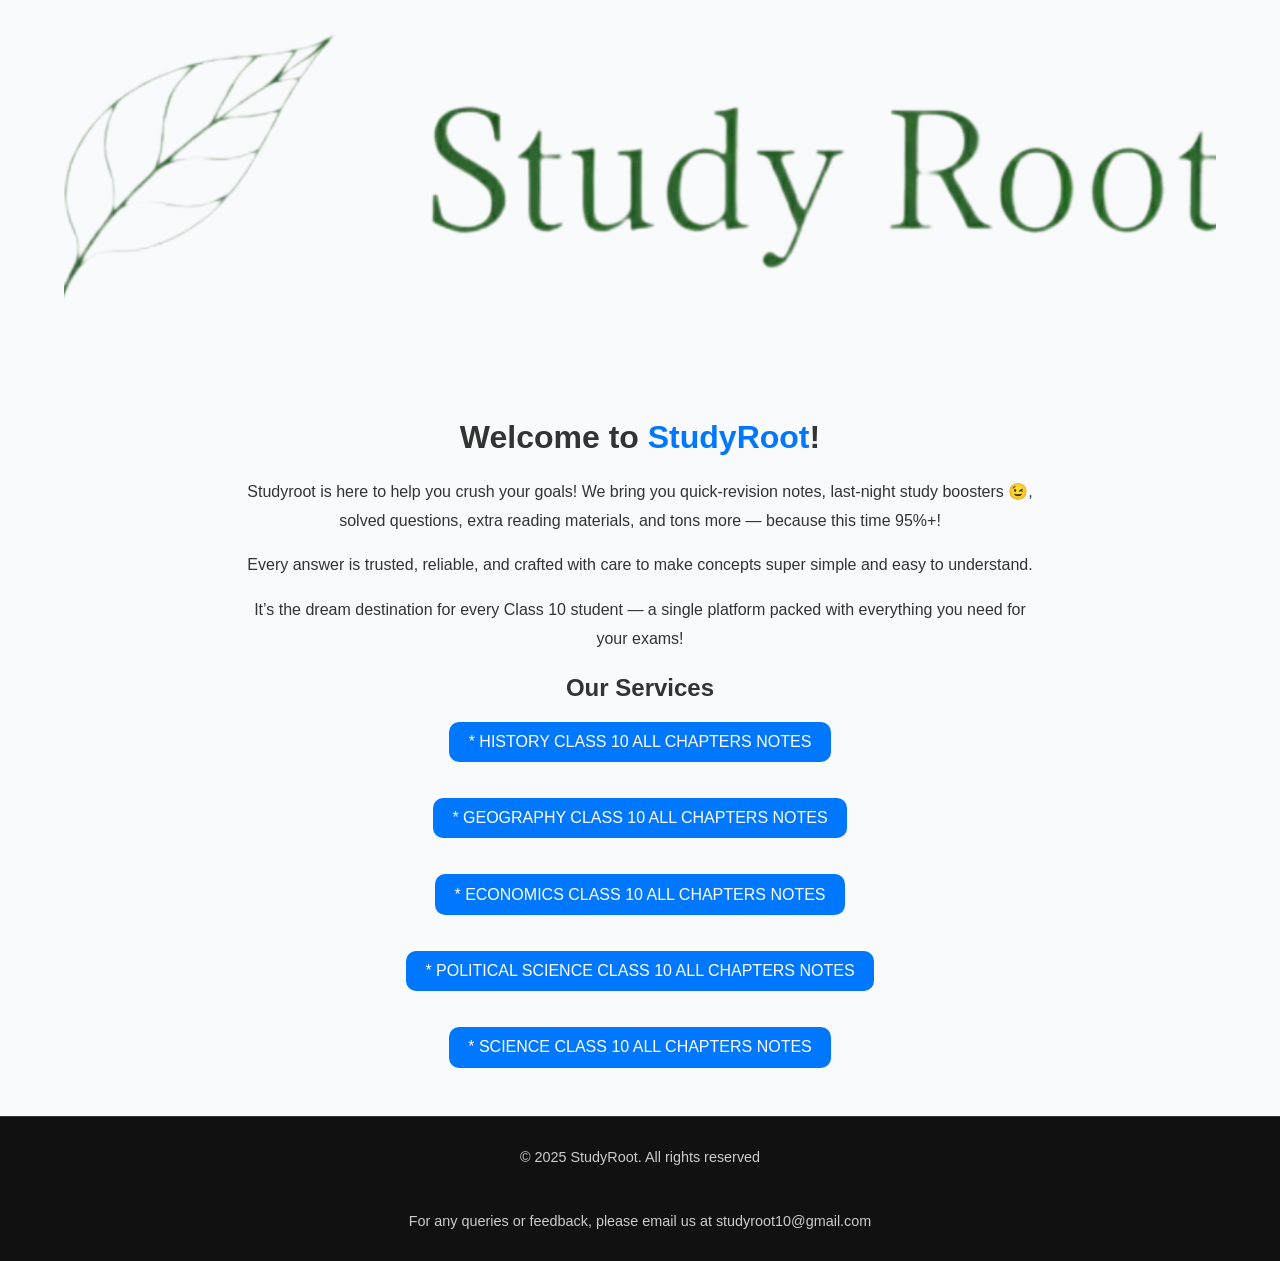
<file: index.html>
<!DOCTYPE HTML>
<html>
    <head>
        <meta charset="UTF-8">
        <meta name="google-site-verification" content="Z3l_xmKTXnnwk_RoC_BCw31FWfYcAdLv6_7nF25Tgq8" />
        <meta name="viewport" content="width=device-width , initial-scale=1.0">
        <title>StudyRoot</title>
        <meta name="description" content="solutions of class 10 communicative english literature reader by trusted teachers">
        <meta name="keywords" content="NCERT , CBSE , english class 10 , communicative english cllass 10 , ncert english class 10">
        <link rel="stylesheet" href="style.css">
        <link rel="icon" type="image/png" href="InShot_20251107_224316956.png">
    </head>
    <body>
        <header style="display:flex; justify-content: center; align-items: center;">
            <img src="InShot_20251107_224316956.png" alt="StudyRoot" style="height:auto; width:90%; align-items: center;">
        </header>
        <main>
  <h1>Welcome to <span style="color:#0077ff;">StudyRoot</span>!</h1>
  <p>
  Studyroot is here to help you crush your goals! We bring you quick-revision notes, last-night study boosters 😉, solved questions, extra reading materials, and tons more — because this time 95%+!
  </p>
  <p>
  Every answer is trusted, reliable, and crafted with care to make concepts super simple and easy to understand. <p>
  It’s the dream destination for every Class 10 student — a single platform packed with everything you need for your exams!
</p>


  <h2>Our Services</h2>
  <a class="reserves" href="history.html">
    * HISTORY CLASS 10 ALL CHAPTERS NOTES
  </a>
  <br>
  <br>
  <br>
  <a class="reserves" href="geography.html">
    * GEOGRAPHY CLASS 10 ALL CHAPTERS NOTES
  </a>
  <br>
  <br>
  <br>
  <a class="reserves" href="economics.html">
    * ECONOMICS CLASS 10 ALL CHAPTERS NOTES
  </a>
  <br>
  <br>
  <br>
  <a class="reserves" href="politicalscience.html">
    * POLITICAL SCIENCE CLASS 10 ALL CHAPTERS NOTES
  </a>
   <br>
  <br>
  <br>
  <a class="reserves" href="science.html">
    * SCIENCE CLASS 10 ALL CHAPTERS NOTES
  </a>
</main>
        <footer>
            &copy; 2025 StudyRoot. All rights reserved
            <br>
            <br>
            <br>
            <br>
            For any queries or feedback, please email us at studyroot10@gmail.com
        </footer>
    </body>
</html>
</file>
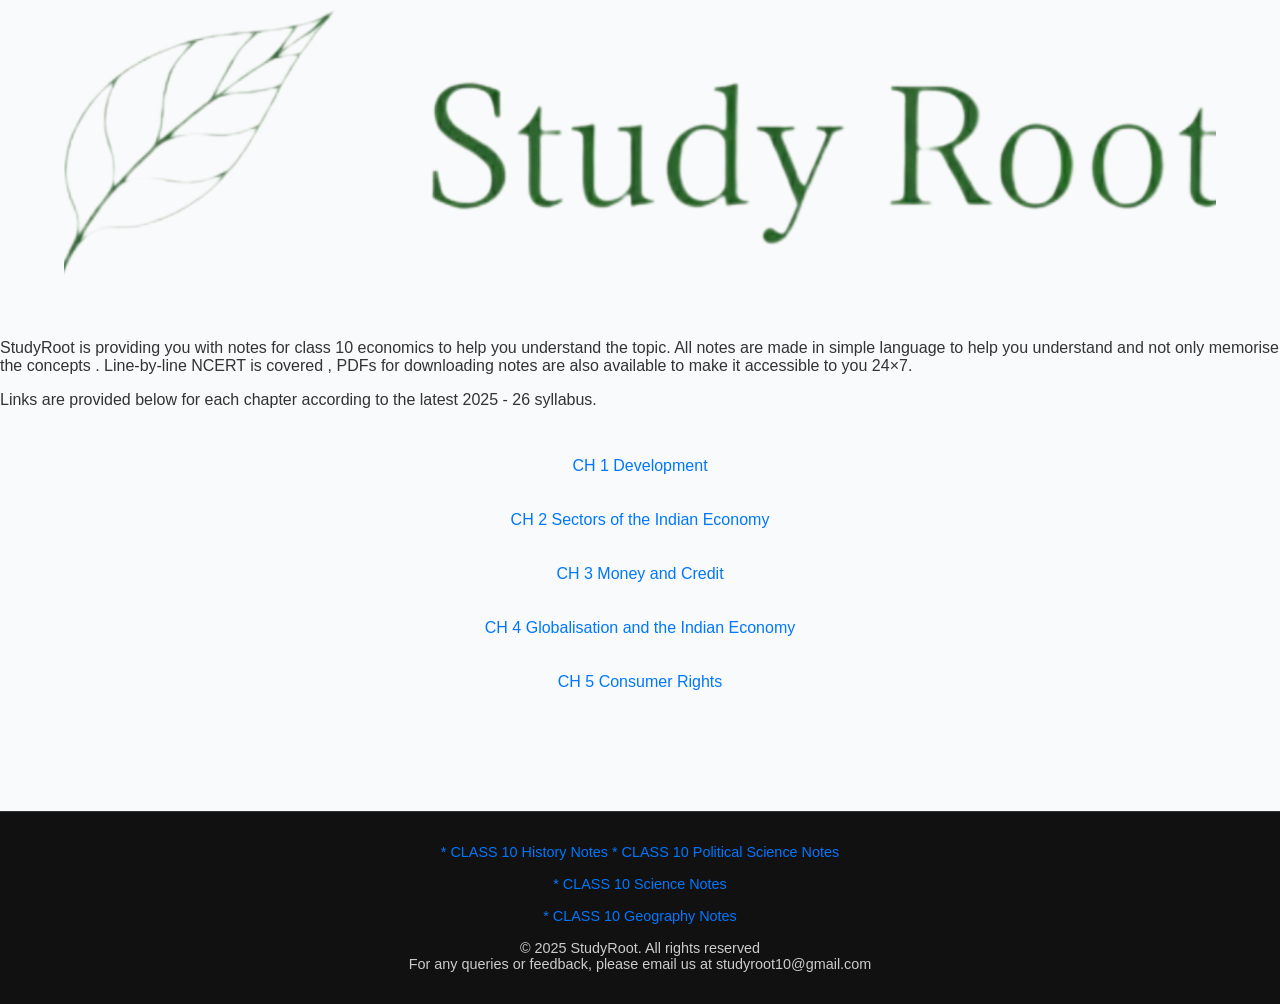
<file: economics.html>
<!DOCTYPE HTML>
<html>
    <head>
        <meta charset="UTF-8">
        <meta name="viewport" content="width=device-width , initial-scale=1.0">
        <title>Studyroot - Class 10 Economics Notes</title>
        <meta name="description" content="notes for all chapters of economics of class 10 ">
        <meta name="keywords" content="NCERT , CBSE , economics class 10 , sst class 10 , ncert economics class 10">
        <link rel="stylesheet" href="mainpage.css">
        <link rel="icon" type="image/png" href="InShot_20251107_224316956.png">
    </head>
    <body>
         <header style="display:flex; justify-content: center; align-items: center;">
            <img src="InShot_20251107_224316956.png" alt="StudyRoot" style="height:auto; width:90%; align-items: center;">
        </header>
        <main>
        <p>
            StudyRoot is providing you with notes for class 10 economics to help you understand the topic. All notes are made in simple language to help you understand and not only memorise the concepts . Line-by-line NCERT is covered , PDFs for downloading notes are also available to make it accessible to you 24×7.
        </p>
        <p>
            Links are provided below for each chapter according to the latest 2025 - 26 syllabus.

        </p>

        <div>
            <a href="development.html">CH 1 Development</a>
            <br>
            <br>
            <a href="sectorsoftheindianeconomy.html">CH 2 Sectors of the Indian Economy</a>
            <br>
            <br>
            <a href="moneyandcredit.html">CH 3 Money and Credit</a>
            <br>
            <br>
            <a href="globalisationandtheindianeconomy.html">CH 4 Globalisation and the Indian Economy</a>
            <br>
            <br>
            <a href="consumerrights.html">CH 5 Consumer Rights</a>
        </div>
        <br>
        <br>
        <br>
        <br>
        <footer>
            <a href="history.html">* CLASS 10 History Notes</a>   <a href="politicalscience.html">* CLASS 10 Political Science Notes</a>
            <br><br>
            <a href="science.html">* CLASS 10 Science Notes</a>
            <br><br>
            <a href="geography.html">* CLASS 10 Geography Notes</a>
            <br> <br>
             &copy; 2025 StudyRoot. All rights reserved
            <br>
            For any queries or feedback, please email us at studyroot10@gmail.com
        </footer>
    </body>
    </html>
</file>
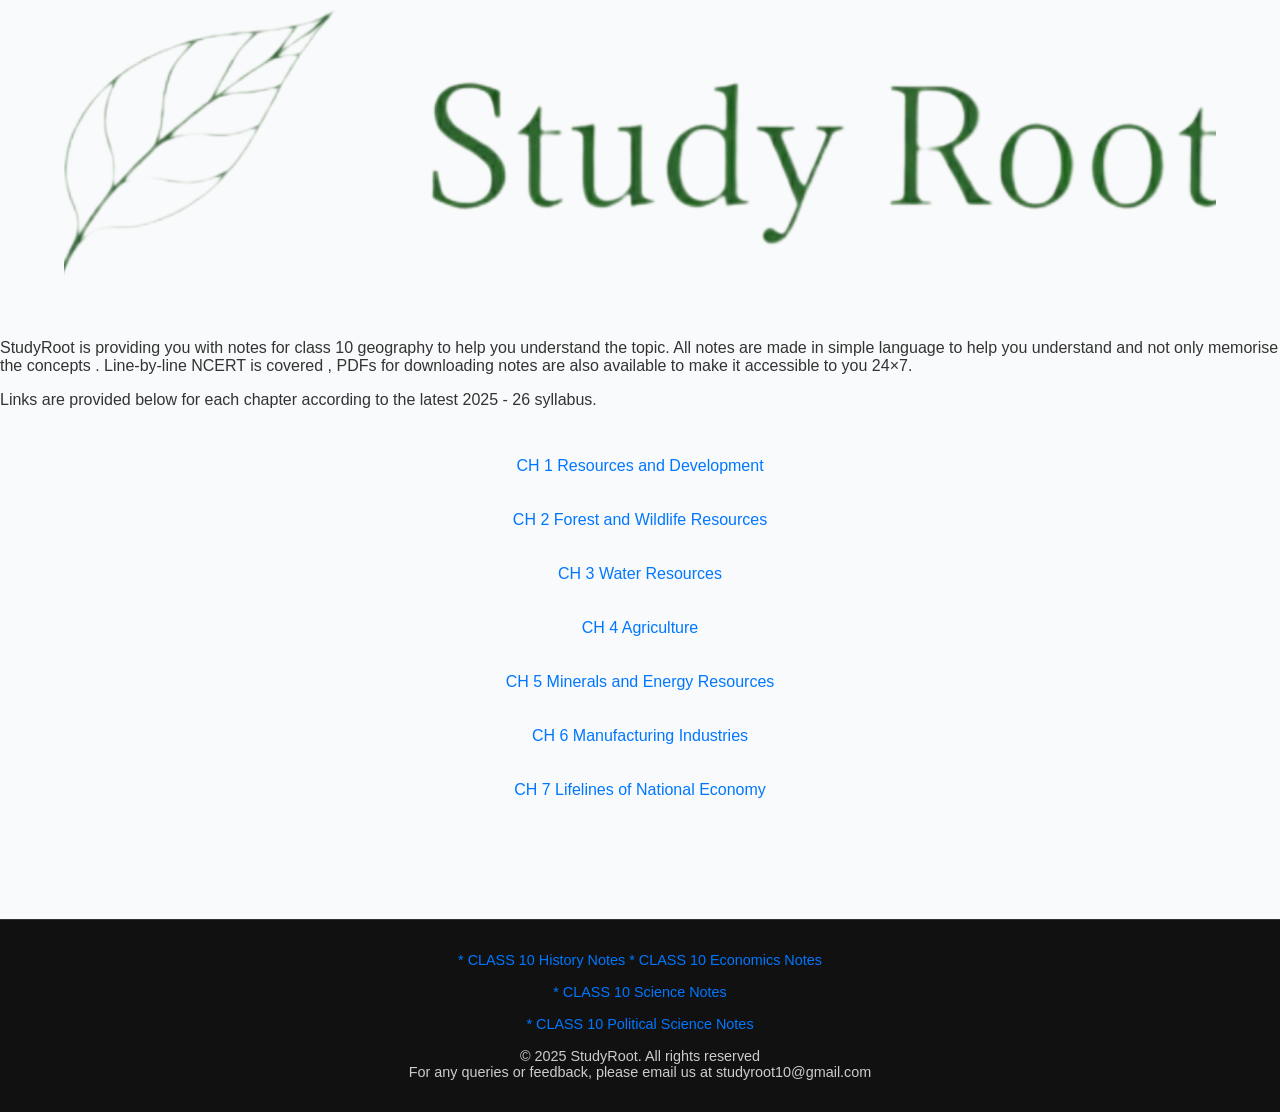
<file: geography.html>
<!DOCTYPE HTML>
<html>
    <head>
        <meta charset="UTF-8">
        <meta name="viewport" content="width=device-width , initial-scale=1.0">
        <title>Studyroot - Class 10 Geography Notes</title>
        <meta name="description" content="notes for all chapters of geography for class 10 ">
        <meta name="keywords" content="NCERT , CBSE , geography class 10 , sst class 10 , ncert social science class 10">
        <link rel="stylesheet" href="mainpage.css">
        <link rel="icon" type="image/png" href="InShot_20251107_224316956.png">
    </head>
    <body>
         <header style="display:flex; justify-content: center; align-items: center;">
            <img src="InShot_20251107_224316956.png" alt="StudyRoot" style="height:auto; width:90%; align-items: center;">
        </header>
        <main>
        <p>
            StudyRoot is providing you with notes for class 10 geography to help you understand the topic. All notes are made in simple language to help you understand and not only memorise the concepts . Line-by-line NCERT is covered , PDFs for downloading notes are also available to make it accessible to you 24×7.
        </p>
        <p>
            Links are provided below for each chapter according to the latest 2025 - 26 syllabus.

        </p>

        <div>
            <a href="resourcesanddevelopment.html">CH 1 Resources and Development</a>
            <br>
            <br>
            <a href="forestandwildliferesources.html">CH 2 Forest and Wildlife Resources</a>
            <br>
            <br>
            <a href="waterresources.html">CH 3 Water Resources</a>
            <br>
            <br>
            <a href="agriculture.html">CH 4 Agriculture</a>
            <br>
            <br>
            <a href="mineralsandenergyresources.html">CH 5 Minerals and Energy Resources</a>
            <br>
            <br>
            <a href="manufacturingindustries.html">CH 6 Manufacturing Industries</a>
            <br>
            <br>
            <a href="lifelinesofnationaleconomy.html">CH 7 Lifelines of National Economy</a>
        </div>
        <br>
        <br>
        <br>
        <br>
        <footer>
            <a href="history.html">* CLASS 10 History Notes</a>   <a href="economics.html">* CLASS 10 Economics Notes</a>
            <br><br>
            <a href="science.html">* CLASS 10 Science Notes</a>
            <br><br>
            <a href="politicalscience.html">* CLASS 10 Political Science Notes</a>
            <br> <br>
             &copy; 2025 StudyRoot. All rights reserved
            <br>
            For any queries or feedback, please email us at studyroot10@gmail.com
        </footer>
    </body>
    </html>
</file>
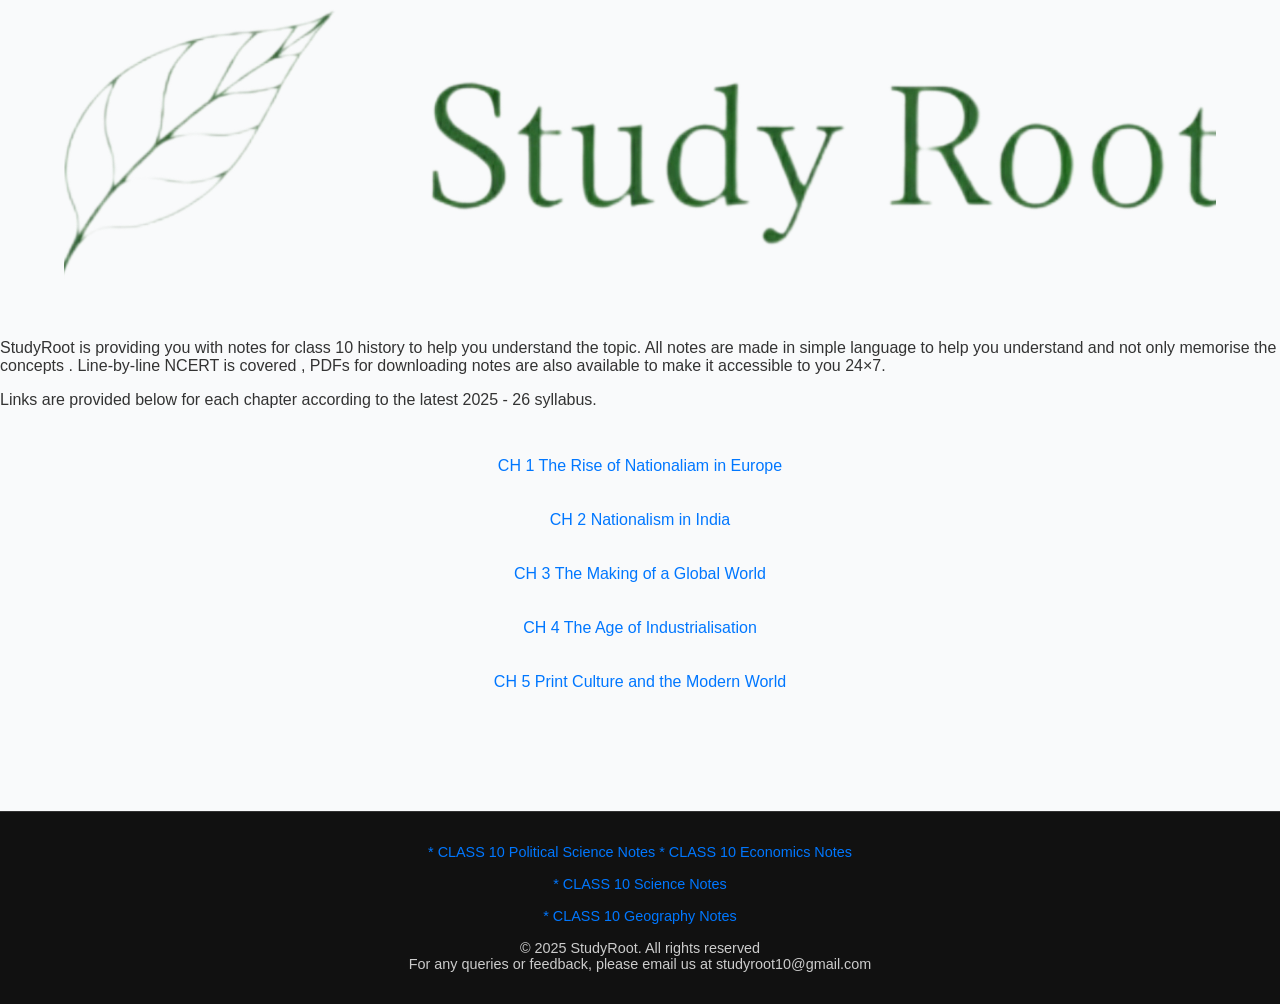
<file: history.html>
<!DOCTYPE HTML>
<html>
    <head>
        <meta charset="UTF-8">
        <meta name="viewport" content="width=device-width , initial-scale=1.0">
        <title>Studyroot - Class 10 History Notes</title>
        <meta name="description" content="notes for all chapters of history of class 10 ">
        <meta name="keywords" content="NCERT , CBSE , history class 10 , sst class 10 , ncert history class 10">
        <link rel="stylesheet" href="mainpage.css">
        <link rel="icon" type="image/png" href="InShot_20251107_224316956.png">
    </head>
    <body>
         <header style="display:flex; justify-content: center; align-items: center;">
            <img src="InShot_20251107_224316956.png" alt="StudyRoot" style="height:auto; width:90%; align-items: center;">
        </header>
        <main>
        <p>
            StudyRoot is providing you with notes for class 10 history to help you understand the topic. All notes are made in simple language to help you understand and not only memorise the concepts . Line-by-line NCERT is covered , PDFs for downloading notes are also available to make it accessible to you 24×7.
        </p>
        <p>
            Links are provided below for each chapter according to the latest 2025 - 26 syllabus.

        </p>

        <div>
            <a href="theriseofnationaliamineurope.html">CH 1 The Rise of Nationaliam in Europe</a>
            <br>
            <br>
            <a href="nationalisminindia.html">CH 2 Nationalism in India</a>
            <br>
            <br>
            <a href="themakingofaglobalworld.html">CH 3 The Making of a Global World</a>
            <br>
            <br>
            <a href="theageofindustrialisation.html">CH 4 The Age of Industrialisation</a>
            <br>
            <br>
            <a href="printcultureandthemodernworld.html">CH 5 Print Culture and the Modern World</a>
        </div>
        <br>
        <br>
        <br>
        <br>
        <footer>
            <a href="politicalscience.html">* CLASS 10 Political Science Notes</a>   <a href="economics.html">* CLASS 10 Economics Notes</a>
            <br><br>
            <a href="science.html">* CLASS 10 Science Notes</a>
            <br><br>
            <a href="geography.html">* CLASS 10 Geography Notes</a>
            <br> <br>
             &copy; 2025 StudyRoot. All rights reserved
            <br>
            For any queries or feedback, please email us at studyroot10@gmail.com
        </footer>
    </body>
    </html>
</file>
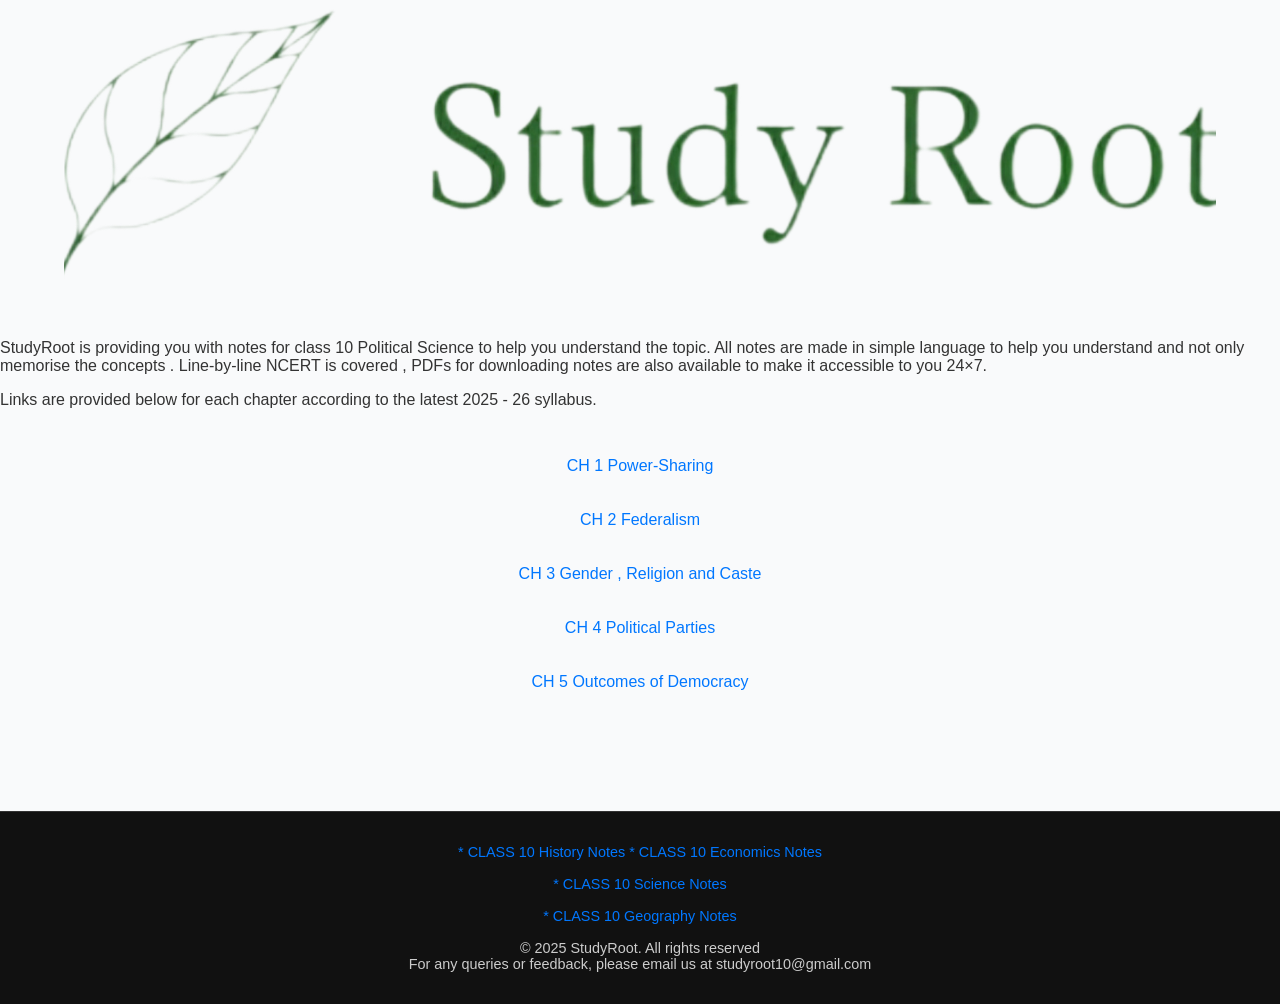
<file: politicalscience.html>
<!DOCTYPE HTML>
<html>
    <head>
        <meta charset="UTF-8">
        <meta name="viewport" content="width=device-width , initial-scale=1.0">
        <title>Studyroot - Class 10 Political Science Notes</title>
        <meta name="description" content="notes for all chapters of civics of class 10 ">
        <meta name="keywords" content="NCERT , CBSE , civics class 10 , politicalscience class 10 , ncert civics class 10">
        <link rel="stylesheet" href="mainpage.css">
        <link rel="icon" type="image/png" href="InShot_20251107_224316956.png">
    </head>
    <body>
         <header style="display:flex; justify-content: center; align-items: center;">
            <img src="InShot_20251107_224316956.png" alt="StudyRoot" style="height:auto; width:90%; align-items: center;">
        </header>
        <main>
        <p>
            StudyRoot is providing you with notes for class 10 Political Science to help you understand the topic. All notes are made in simple language to help you understand and not only memorise the concepts . Line-by-line NCERT is covered , PDFs for downloading notes are also available to make it accessible to you 24×7.
        </p>
        <p>
            Links are provided below for each chapter according to the latest 2025 - 26 syllabus.

        </p>

        <div>
            <a href="powersharing.pdf">CH 1 Power-Sharing</a>
            <br>
            <br>
            <a href="federalism.html">CH 2 Federalism</a>
            <br>
            <br>
            <a href="genderreligionandcaste.html">CH 3 Gender , Religion and Caste</a>
            <br>
            <br>
            <a href="politicalpsrties.html">CH 4 Political Parties</a>
            <br>
            <br>
            <a href="outcomesofdemocracy.html">CH 5 Outcomes of Democracy</a>
        </div>
        <br>
        <br>
        <br>
        <br>
        <footer>
            <a href="history.html">* CLASS 10 History Notes</a>   <a href="economics.html">* CLASS 10 Economics Notes</a>
            <br><br>
            <a href="science.html">* CLASS 10 Science Notes</a>
            <br><br>
            <a href="geography.html">* CLASS 10 Geography Notes</a>
            <br> <br>
             &copy; 2025 StudyRoot. All rights reserved
            <br>
            For any queries or feedback, please email us at studyroot10@gmail.com
        </footer>
    </body>
    </html>
</file>
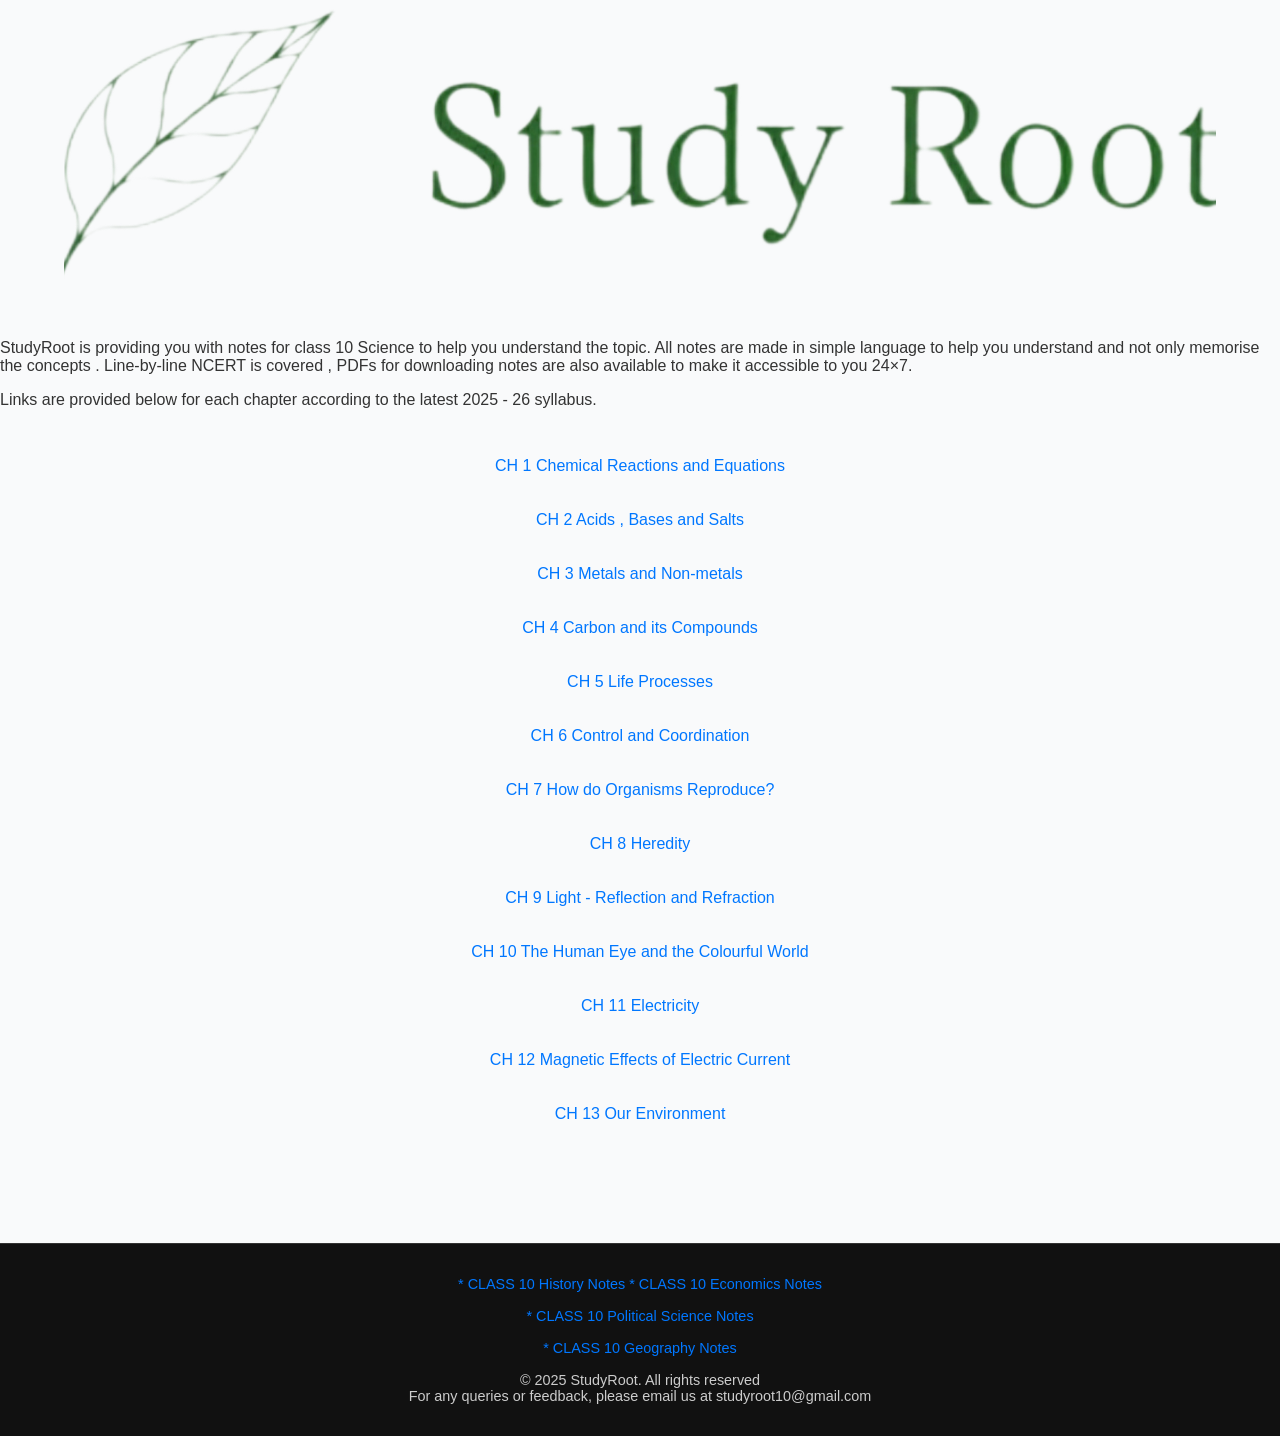
<file: science.html>
<!DOCTYPE HTML>
<html>
    <head>
        <meta charset="UTF-8">
        <meta name="viewport" content="width=device-width , initial-scale=1.0">
        <title>Studyroot - Class 10 Science Notes</title>
        <meta name="description" content="notes for all chapters of science of class 10 ">
        <meta name="keywords" content="NCERT , CBSE , science class 10 , science class 10 , ncert science class 10">
        <link rel="stylesheet" href="mainpage.css">
        <link rel="icon" type="image/png" href="InShot_20251107_224316956.png">
    </head>
    <body>
         <header style="display:flex; justify-content: center; align-items: center;">
            <img src="InShot_20251107_224316956.png" alt="StudyRoot" style="height:auto; width:90%; align-items: center;">
        </header>
        <main>
        <p>
            StudyRoot is providing you with notes for class 10 Science to help you understand the topic. All notes are made in simple language to help you understand and not only memorise the concepts . Line-by-line NCERT is covered , PDFs for downloading notes are also available to make it accessible to you 24×7.
        </p>
        <p>
            Links are provided below for each chapter according to the latest 2025 - 26 syllabus.

        </p>

        <div>
            <a href="chemicalreactionsandequations.html">CH 1 Chemical Reactions and Equations</a>
            <br>
            <br>
            <a href="acidsbasesandsalts.html">CH 2 Acids , Bases and Salts</a>
            <br>
            <br>
            <a href="metalsandnonmetals.html">CH 3 Metals and Non-metals</a>
            <br>
            <br>
            <a href="carbonanditscompounds.html">CH 4 Carbon and its Compounds</a>
            <br>
            <br>
            <a href="lifeprocesses.html">CH 5 Life Processes</a>
            <br>
            <br>
            <a href="controlandcoordination.html">CH 6 Control and Coordination</a>
            <br>
            <br>
            <a href="howdoorganismsreproduce?.html">CH 7 How do Organisms Reproduce?</a>
            <br>
            <br>
            <a href="heredity.html">CH 8 Heredity</a>
            <br>
            <br>
            <a href="lightreflectionandrefraction.html">CH 9 Light - Reflection and Refraction</a>
            <br>
            <br>
            <a href="thehumaneyeandthecolourfulworld.html">CH 10 The Human Eye and the Colourful World</a>
            <br>
            <br>
            <a href="electricity.html">CH 11 Electricity</a>
            <br>
            <br>
            <a href="magneticeffectsofelectriccurrent.html">CH 12 Magnetic Effects of Electric Current</a>
            <br>
            <br>
            <a href="ourenvironment.pdf">CH 13 Our Environment</a>
        </div>
        <br>
        <br>
        <br>
        <br>
        <footer>
            <a href="history.html">* CLASS 10 History Notes</a>   <a href="economics.html">* CLASS 10 Economics Notes</a>
            <br><br>
            <a href="politicalscience.html">* CLASS 10 Political Science Notes</a>
            <br><br>
            <a href="geography.html">* CLASS 10 Geography Notes</a>
            <br> <br>
             &copy; 2025 StudyRoot. All rights reserved
            <br>
            For any queries or feedback, please email us at studyroot10@gmail.com
        </footer>
    </body>
    </html>
</file>
<file: style.css>
body {
  margin: 0;
  padding: 0;
  background-color: #f9fafb;
  color: #333;
  font-family: 'Poppins', 'Segoe UI', sans-serif;
}

header {
  display: flex;
  justify-content: center;
  align-items: center;
  background-color: #f9fafb;
  padding: 1.5rem 0;
}

header img {
  width: 180px;
  height: auto;
}

main {
  max-width: 800px;
  margin: 3rem auto;
  padding: 0 2rem;
  text-align: center;
}

main p {
  line-height: 1.8;
}

main strong {
  font-size: 2rem;
  color: #222;
}

a.reserves {
  display: inline-block;
  text-decoration: none;
  color: white;
  background-color: #0077ff;
  padding: 0.7rem 1.2rem;
  border-radius: 10px;
  transition: all 0.3s ease;
}

a.reserves:hover {
  background-color: #005ad3;
  transform: translateY(-2px);
}

footer {
  background-color: #111;
  color: #ccc;
  text-align: center;
  padding: 2rem 1rem;
  font-size: 0.9rem;
  margin-top: 3rem;
  border-top: 1px solid #333;
}
</file>
<file: mainpage.css>
body {
  margin: 0;
  padding: 0;
  background-color: #f9fafb;
  color: #333;
  font-family: 'Poppins', 'Segoe UI', sans-serif;
}

a{
    text-decoration: none;
    color: #0077ff;
    transition: all  0.3s  ease;
    display:inline-block;
}

a:hover{
    transform: scale(1.1);
}

footer{
    background-color: #111 ;
    color: #ccc;
    text-align: center;
    padding: 2rem 1rem;
    font-size: 0.9rem;
    margin-top: 3rem;
    border-top: 1px solid #333;
}

div {
    display: flex;
    justify-content: center;
    align-items: center; /* this is usually what you wanted instead of justify-items */
    text-align: center;
    margin-top: 3rem;
    flex-direction: column; /* optional: only if you want items stacked vertically */
}
</file>
